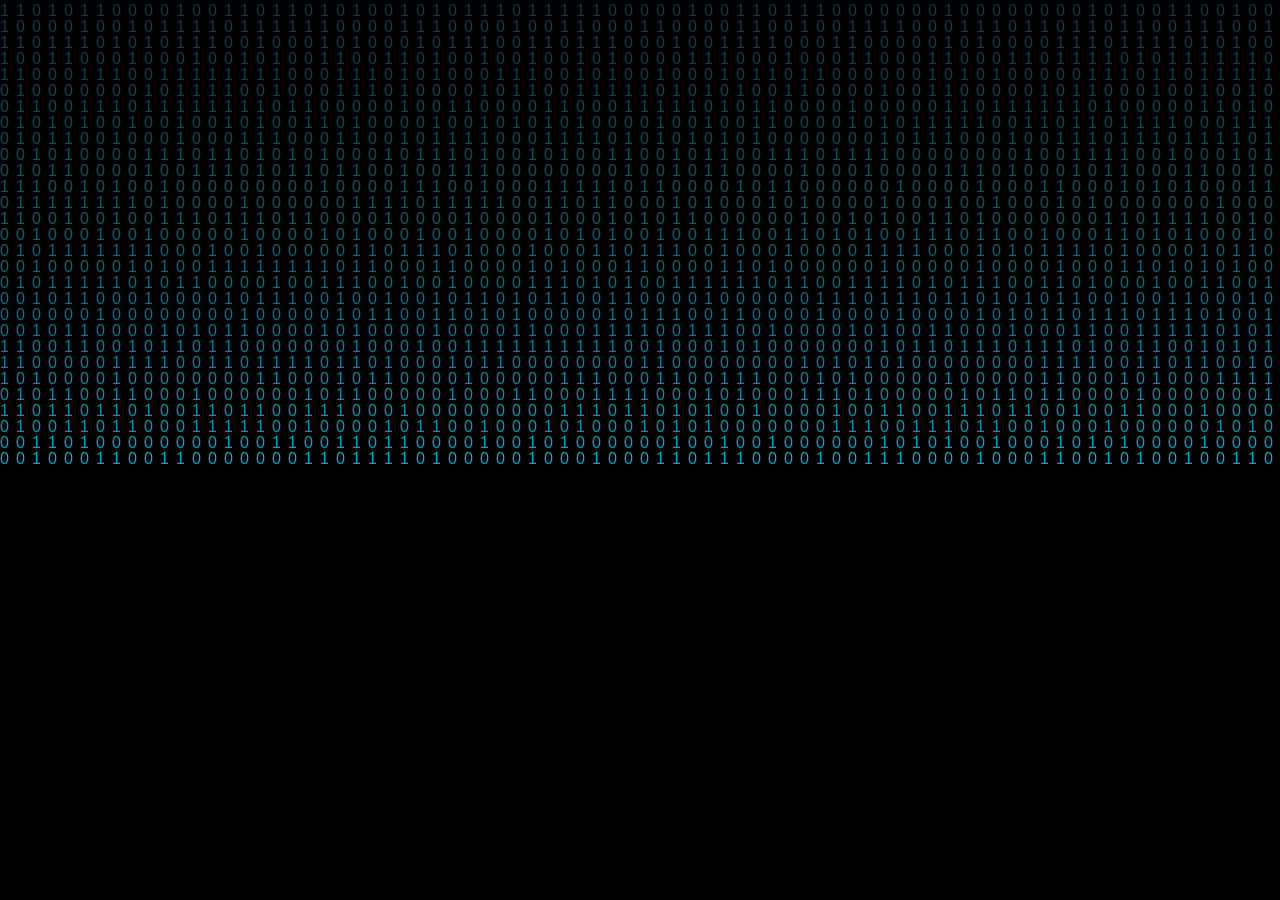
<file: effectMatriz.html>
<!--
Author: Marcos Bruno Mendes
Author URL:  https://www.linkedin.com/in/marcos-bruno-mendes-120a79120/
License: Creative Attribution 2.0 Mendes
-->
<!--Favicon-->
<link rel="apple-touch-icon" sizes="152x152" href="images/apple-touch-icon.png">
<link rel="icon" type="image/png" sizes="32x32" href="images/favicon-32x32.png">
<link rel="icon" type="image/png" sizes="16x16" href="images/favicon-16x16.png">
<link rel="manifest" href="/site.webmanifest">
<link rel="mask-icon" href="/safari-pinned-tab.svg" color="#5bbad5">
<meta name="msapplication-TileColor" content="#da532c">
<meta name="theme-color" content="#ffffff">
<!--Effect Matriz-->
<html>
    <head>
        <style>
            
            /*basic reset */
            
            *{
                margin: 0;
                padding: 0;
            }
            
            body {background: black;}
            canvas {display:block;}
        
        </style>
    </head>
    <body>
    
        <canvas id="c"></canvas>
        
        <script>
        // geting canvas by id c
        var c = document.getElementById("c");
        var ctx = c.getContext("2d");

        //making the canvas full screen
        c.height = window.innerHeight;
        c.width = window.innerWidth;

        //Código - Palavra Binária- Data Science
        var matrix = "010001000110000101110100011000010010000001010011011000110110100101100101011011100110001101100101";
        //converter a string em uma matriz de caracteres únicos
        matrix = matrix.split("");

        var font_size = 16;
        var columns = c.width/font_size; //número de colunas para a chuva
        //um array de drops - uma por column
        var drops = [];
        //x below is the x coordinate
        //1 = y co-ordinate of the drop(same for every drop initially)
        for(var x = 0; x < columns; x++)
            drops[x] = 1; 

        //drawing the characters
        function draw()
        {
            //Black BG for the canvas
            //translucent BG to show trail
            ctx.fillStyle = "rgba(0, 0, 0, 0.04)";
            ctx.fillRect(0, 0, c.width, c.height);

            ctx.fillStyle = "rgba(19, 198, 245, 0.84)"; //color letter
            ctx.font = font_size + "px arial";
            //looping over drops
            for(var i = 0; i < drops.length; i++)
            {
                //a random character to print
                var text = matrix[Math.floor(Math.random()*matrix.length)];
                //x = i*font_size, y = value of drops[i]*font_size
                ctx.fillText(text, i*font_size, drops[i]*font_size);

                //sending the drop back to the top randomly after it has crossed the screen
                //adding a randomness to the reset to make the drops scattered on the Y axis
                if(drops[i]*font_size > c.height && Math.random() > 0.975)
                    drops[i] = 0;

                //incrementing Y coordinate
                drops[i]++;
            }
        }

        setInterval(draw, 35);

        
        </script>
    </body>
</html>
</file>
